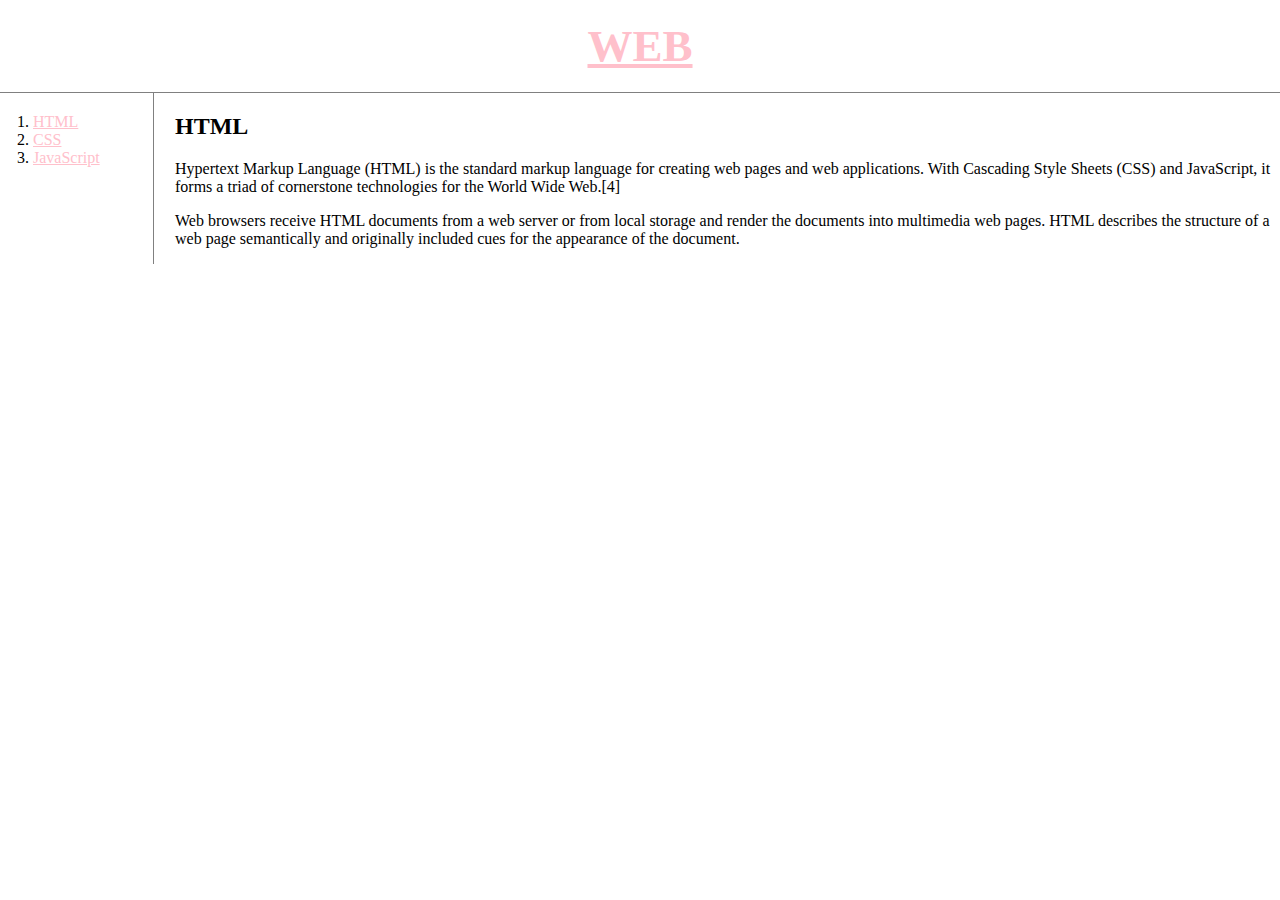
<file: 1.html>
<!doctype html>
<html>
<head>
<title>WEB - HTML</title>
<meta charset="utf-8">
<!-- Global site tag (gtag.js) - Google Analytics -->
<script async src="https://www.googletagmanager.com/gtag/js?id=UA-122656767-1"></script>
<script>
  window.dataLayer = window.dataLayer || [];
  function gtag(){dataLayer.push(arguments);}
  gtag('js', new Date());

  gtag('config', 'UA-122656767-1');
</script>
<link rel="stylesheet" href="style.css">


</head>

<body>

  <h1><a href="index.html">WEB</a></h1>
<div id="grid">
<ol>
<li><a href="1.html">HTML</a></li>
<li><a href="2.html">CSS</a></li>
<li><a href="3.html">JavaScript</a></li>
</ol>

<div id="article">
<h2>HTML</h2>
<p>Hypertext Markup Language (HTML) is the standard markup language for creating web pages and web applications. With Cascading Style Sheets (CSS) and JavaScript, it forms a triad of cornerstone technologies for the World Wide Web.[4]</p>
<p>Web browsers receive HTML documents from a web server or from local storage and render the documents into multimedia web pages. HTML describes the structure of a web page semantically and originally included cues for the appearance of the document.</p>
</div>

</div>

  <script>

  /**
  *  RECOMMENDED CONFIGURATION VARIABLES: EDIT AND UNCOMMENT THE SECTION BELOW TO INSERT DYNAMIC VALUES FROM YOUR PLATFORM OR CMS.
  *  LEARN WHY DEFINING THESE VARIABLES IS IMPORTANT: https://disqus.com/admin/universalcode/#configuration-variables*/
  /*
  var disqus_config = function () {
  this.page.url = PAGE_URL;  // Replace PAGE_URL with your page's canonical URL variable
  this.page.identifier = PAGE_IDENTIFIER; // Replace PAGE_IDENTIFIER with your page's unique identifier variable
  };
  */
  (function() { // DON'T EDIT BELOW THIS LINE
  var d = document, s = d.createElement('script');
  s.src = 'https://web1-v9vxgqfboc.disqus.com/embed.js';
  s.setAttribute('data-timestamp', +new Date());
  (d.head || d.body).appendChild(s);
  })();
  </script>
  <noscript>Please enable JavaScript to view the <a href="https://disqus.com/?ref_noscript">comments powered by Disqus.</a></noscript>


  <!--Start of Tawk.to Script-->
  <script type="text/javascript">
  var Tawk_API=Tawk_API||{}, Tawk_LoadStart=new Date();
  (function(){
  var s1=document.createElement("script"),s0=document.getElementsByTagName("script")[0];
  s1.async=true;
  s1.src='https://embed.tawk.to/5b53423ae21878736ba22e62/default';
  s1.charset='UTF-8';
  s1.setAttribute('crossorigin','*');
  s0.parentNode.insertBefore(s1,s0);
  })();
  </script>
  <!--End of Tawk.to Script-->

</body>
</html>
</file>
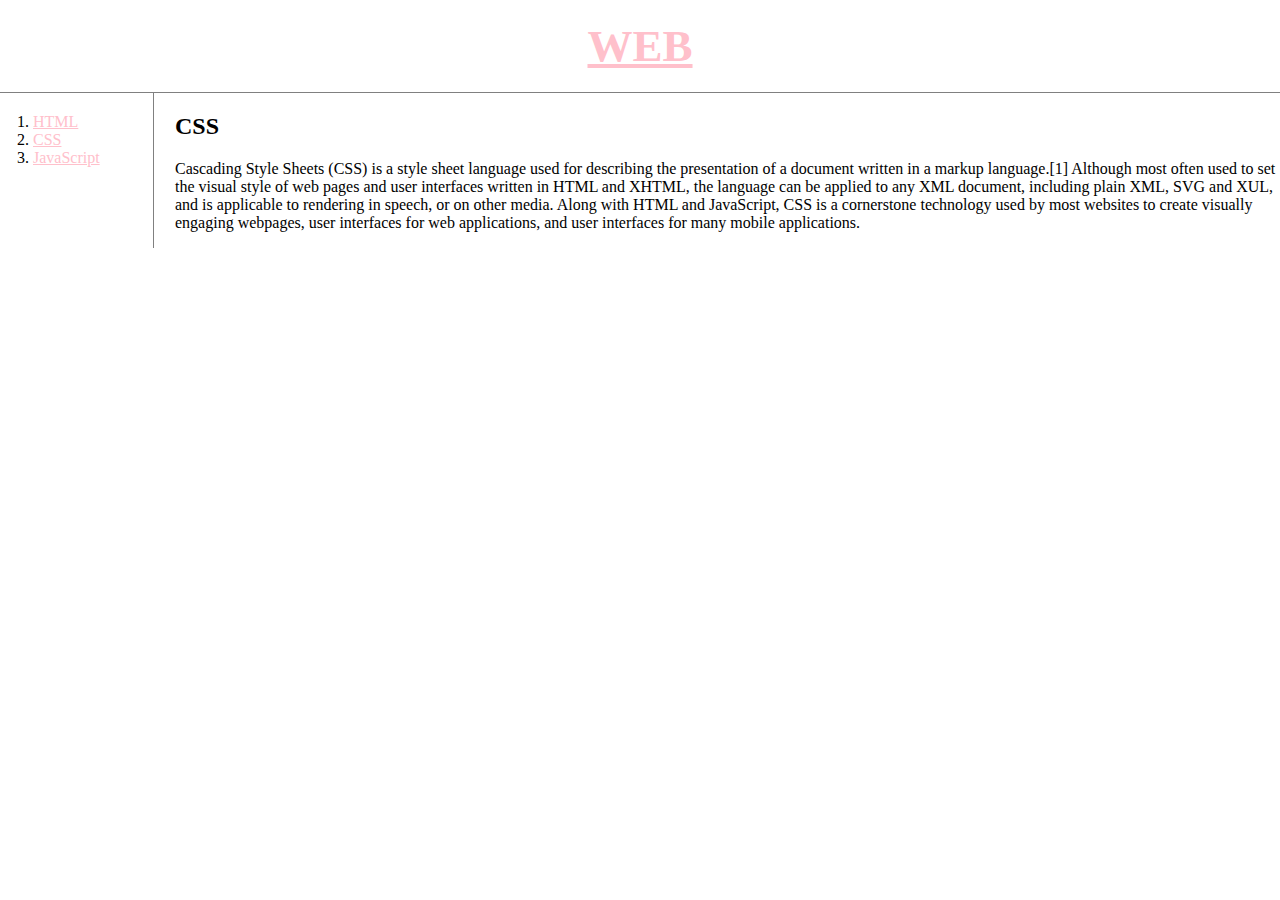
<file: 2.html>
<!doctype html>
<html>
<head>
  <title>WEB - CSS</title>
  <meta charset="utf-8">
<link rel="stylesheet" href="style.css">
</head>

<body>
  <h1><a href="index.html">WEB</a></h1>
  <div id="grid">
    <ol>
      <li><a href="1.html">HTML</a></li>
      <li><a href="2.html">CSS</a></li>
      <li><a href="3.html">JavaScript</a></li>
    </ol>
    <div id="article">
        <h2>CSS</h2>
        <p>
          Cascading Style Sheets (CSS) is a style sheet language used for describing the presentation of a document written in a markup language.[1] Although most often used to set the visual style of web pages and user interfaces written in HTML and XHTML, the language can be applied to any XML document, including plain XML, SVG and XUL, and is applicable to rendering in speech, or on other media. Along with HTML and JavaScript, CSS is a cornerstone technology used by most websites to create visually engaging webpages, user interfaces for web applications, and user interfaces for many mobile applications.
        </p>
      </div>
  </div>
  </body>
  </html>
</file>
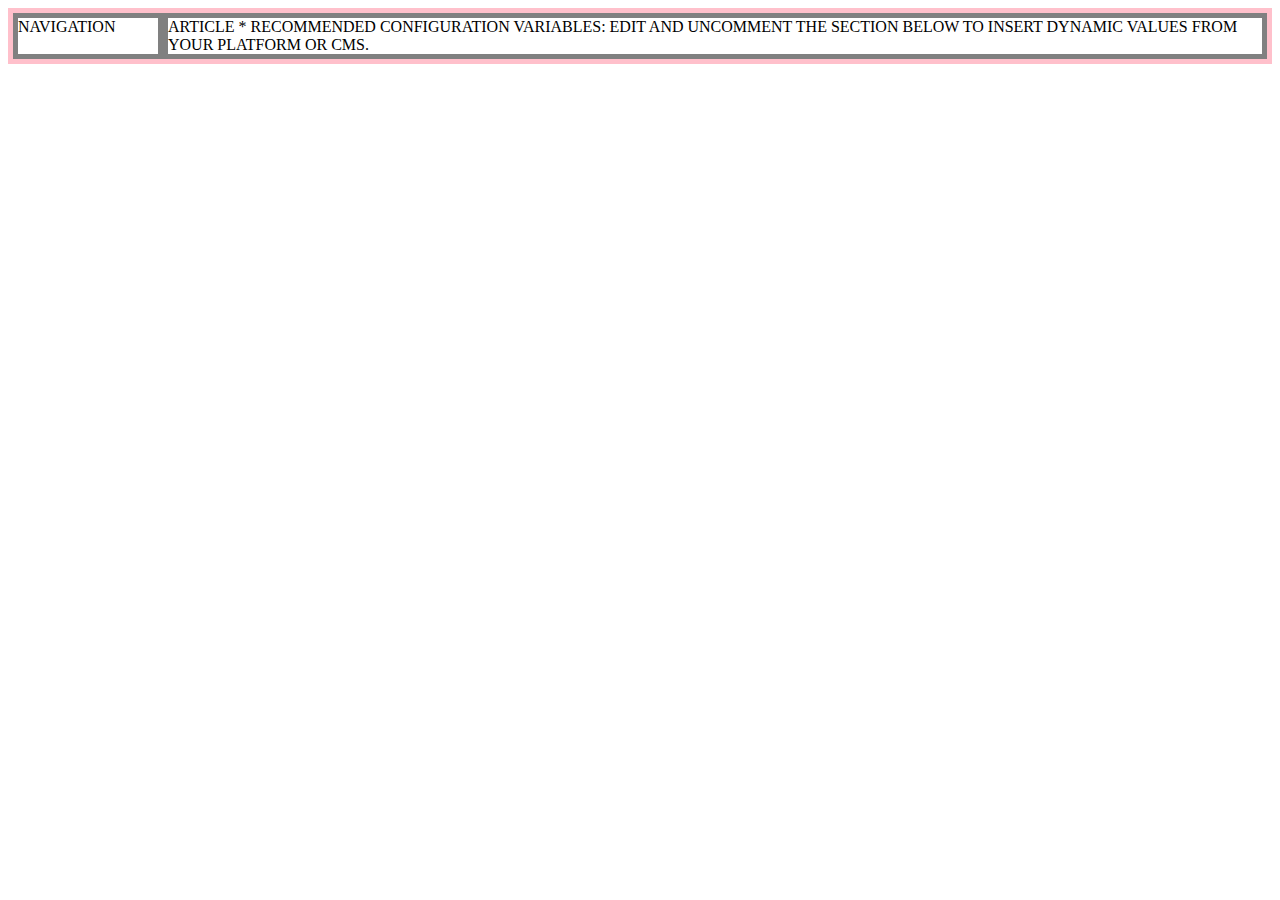
<file: grid.html>
<!DOCTYPE html>
<html lang="en" dir="ltr">
  <head>
    <meta charset="utf-8">
    <title></title>
    <style>
div{
  border:gray 5px solid;
}

#grid{
  border:pink 5px solid;
  display: grid;
  grid-template-columns: 150px 1fr;
}
    </style>
  </head>
  <body>
    <div id="grid">
    <div>NAVIGATION</div>
    <div>ARTICLE   *  RECOMMENDED CONFIGURATION VARIABLES: EDIT AND UNCOMMENT THE SECTION BELOW TO INSERT DYNAMIC VALUES FROM YOUR PLATFORM OR CMS.
</div>
  </div>

  </body>
</html>
</file>
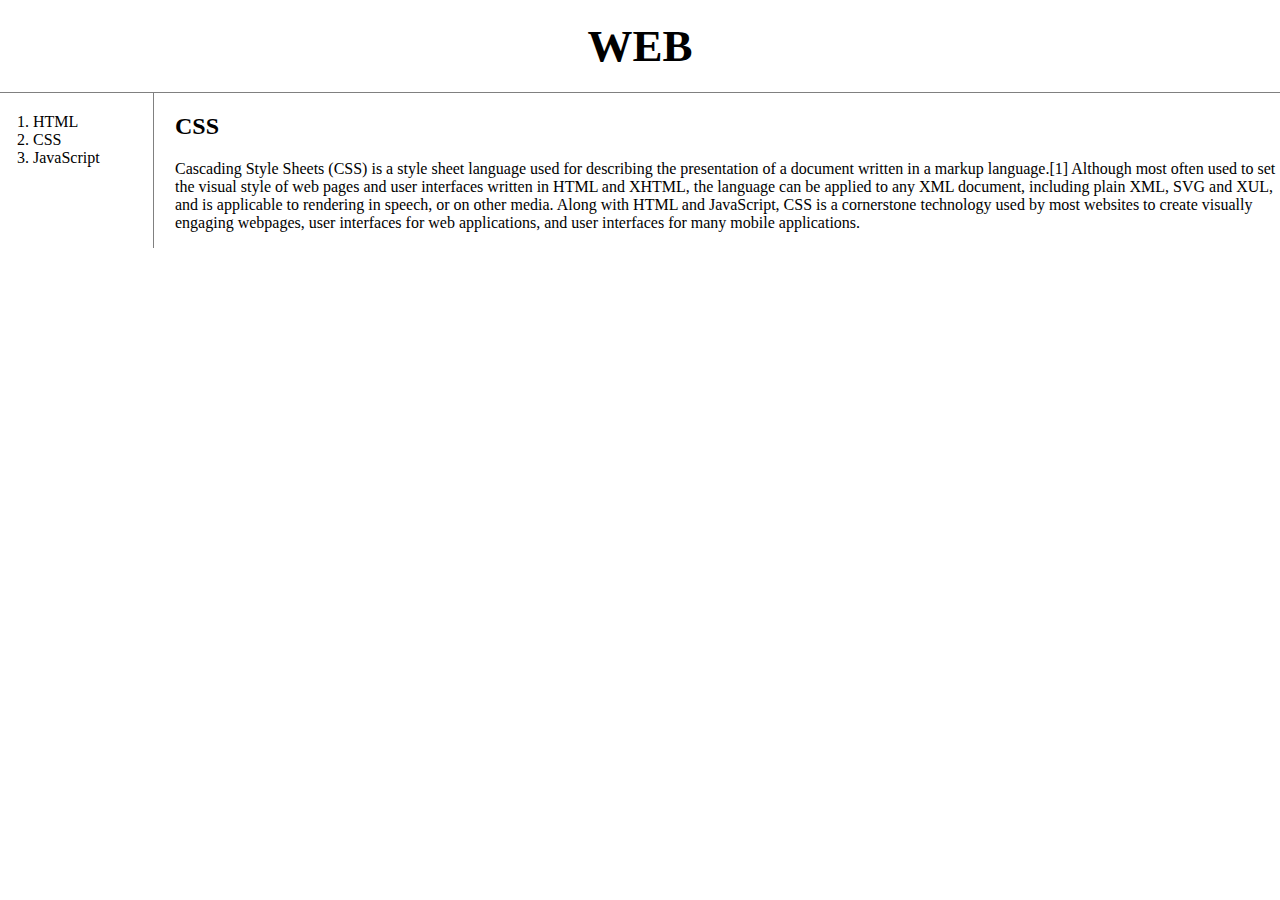
<file: grid2.html>
<!doctype html>
<html>
<head>
  <title>WEB - CSS</title>
  <meta charset="utf-8">
  <style>
    body{
      margin:0;
    }
    a {
      color:black;
      text-decoration: none;
    }
    h1 {
      font-size:45px;
      text-align: center;
      border-bottom:1px solid gray;
      margin:0;
      padding:20px;
    }
    ol{
      border-right:1px solid gray;
      width:100px;
      margin:0;
      padding:20px;
    }
    #grid{
      display: grid;
      grid-template-columns: 150px 1fr;
    }
    #grid ol{
      padding-left:33px;
    }
    #grid #article{
      padding-left:25px;
    }
  </style>
</head>
<body>
  <h1><a href="index.html">WEB</a></h1>
  <div id="grid">
    <ol>
      <li><a href="1.html">HTML</a></li>
      <li><a href="2.html">CSS</a></li>
      <li><a href="3.html">JavaScript</a></li>
    </ol>
    <div id="article">
        <h2>CSS</h2>
        <p>
          Cascading Style Sheets (CSS) is a style sheet language used for describing the presentation of a document written in a markup language.[1] Although most often used to set the visual style of web pages and user interfaces written in HTML and XHTML, the language can be applied to any XML document, including plain XML, SVG and XUL, and is applicable to rendering in speech, or on other media. Along with HTML and JavaScript, CSS is a cornerstone technology used by most websites to create visually engaging webpages, user interfaces for web applications, and user interfaces for many mobile applications.
        </p>
      </div>
  </div>
  </body>
  </html>
</file>
<file: style.css>
body{
  margin:0;
}
a {
  color:pink;

}
h1 {
  font-size:45px;
  text-align: center;
  border-bottom:1px solid gray;
  margin:0;
  padding:20px;
}
ol{
  border-right:1px solid gray;
  width:100px;
  margin:0;
  padding:20px;
}

#grid{
  display: grid;
  grid-template-columns: 150px 1fr;
}
#grid ol{
  padding-left:33px;
}
#grid #article{
  padding-left:25px;
}
@media(max-width:800px){
  #grid{
    display: block;
  }
  ol{
    border-right: none;

  }
  h1 {

    border-bottom:none;

  }

}
</file>
